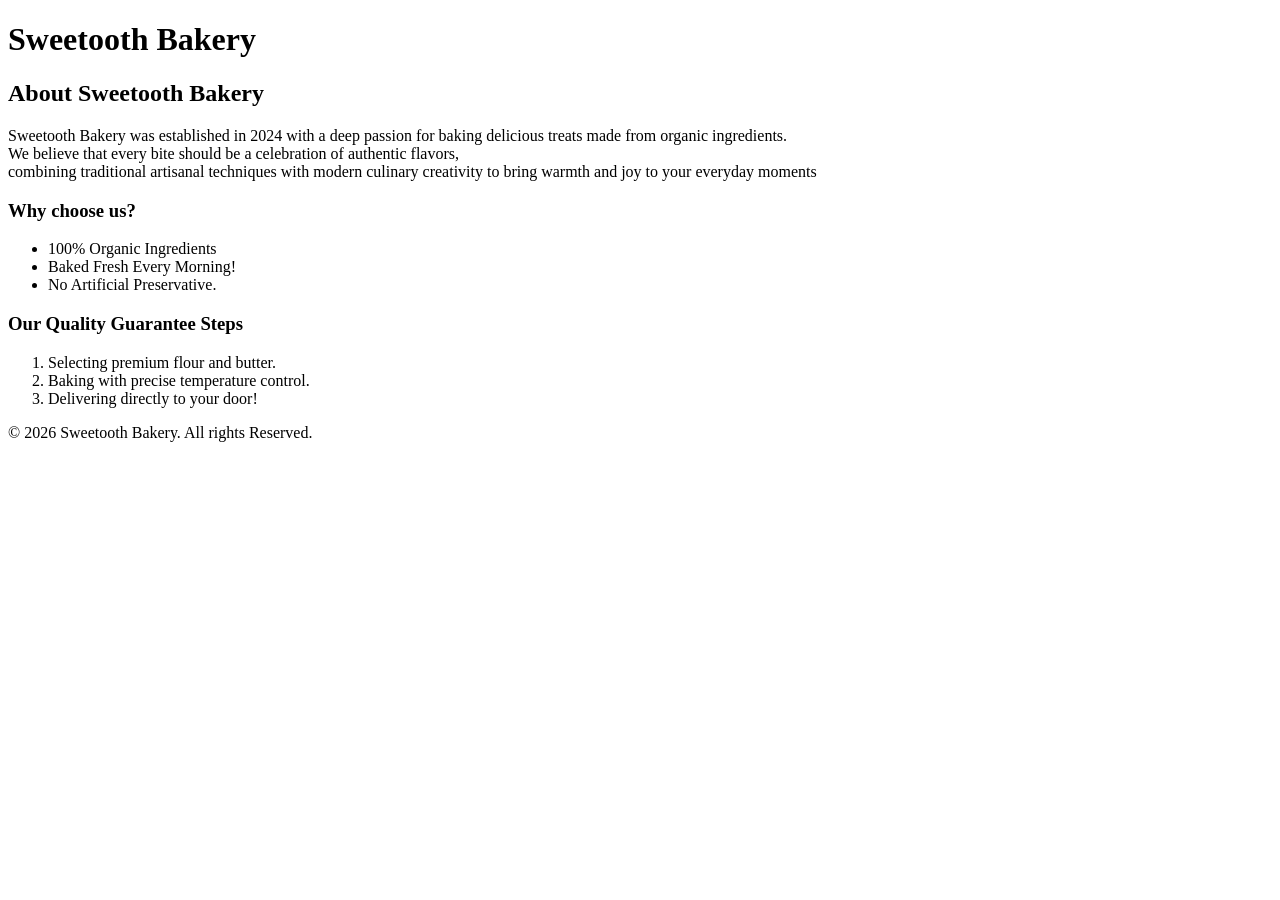
<file: Bakery Project/about.html>
<!DOCTYPE html>
<html lang="en">
<head>
    <meta charset="UTF-8">
    <meta name="viewport" content="width=device-width, initial-scale=1.0">
    <title>Sweetoth Baker - About Us</title>
</head>
<body>
    <header>
        <h1>Sweetooth Bakery</h1>
    </header>
    <div class="container">
        <h2> About Sweetooth Bakery</h2>
        <p> Sweetooth Bakery was established in 2024 with a deep passion for baking delicious treats made from organic ingredients. <br>
            We believe that every bite should be a celebration of authentic flavors,<br>
            combining traditional artisanal techniques with modern culinary creativity to bring warmth and joy to your everyday moments</p>

        <!--this is the unorder list 1 -->
        <h3> Why choose us?</h3>
        <ul>
            <li>100% Organic Ingredients</li>
            <li>Baked Fresh Every Morning!</li>
            <li>No Artificial Preservative.</li>
        </ul>
        <!-- Ordered List 1 -->
        <h3> Our Quality Guarantee Steps</h3>
        <ol>
            <li> Selecting premium flour and butter.</li>
            <li>Baking with precise temperature control.</li>
            <li>Delivering directly to your door!</li>
        </ol>
    </div>

    <footer>
        <p>&copy; 2026 Sweetooth Bakery. All rights Reserved.</p>
    </footer>
</body>
</html>
</file>
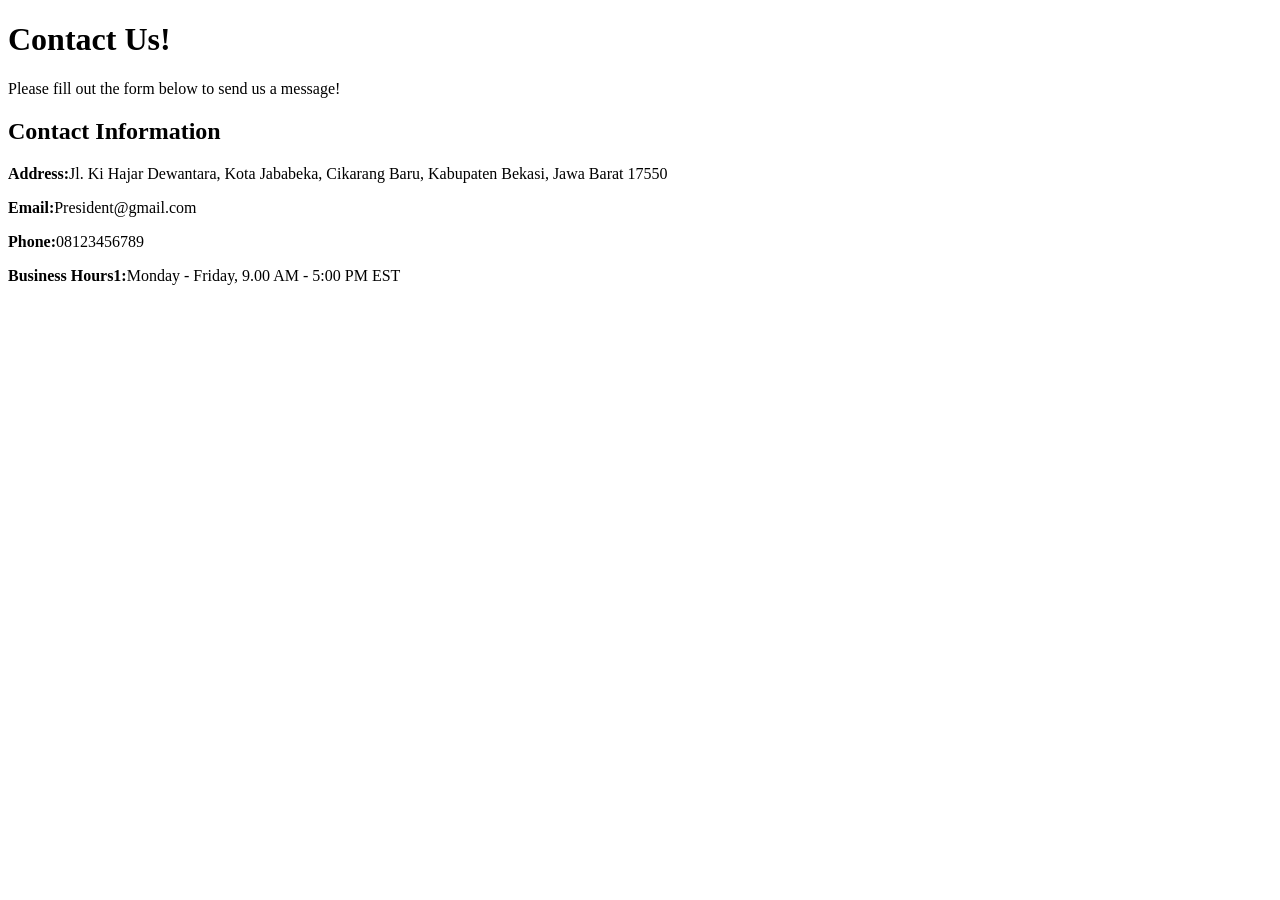
<file: Bakery Project/info.html>
<!DOCTYPE html>
<html lang="en">
<head>
  <meta charset="UTF-8">
  <meta name="viewport" content="width=device-width, initial-scale=1.0">
  <title>Contact Us</title>
</head>
<body>
  <h1>Contact Us!</h1>
  <p> Please fill out the form below to send us a message!</p>

  <!-- This is the Contact Information! -->
  <section>
    <h2> Contact Information</h2>
    <p><strong>Address:</strong>Jl. Ki Hajar Dewantara, Kota Jababeka, Cikarang Baru,
      Kabupaten Bekasi, Jawa Barat 17550</p>
    <p><strong>Email:</strong>President@gmail.com</p>
    <p><strong>Phone:</strong>08123456789</p>
    <p><strong>Business Hours1:</strong>Monday - Friday, 9.00 AM - 5:00 PM EST</p>
  </section>
</body>
</html>
</file>
